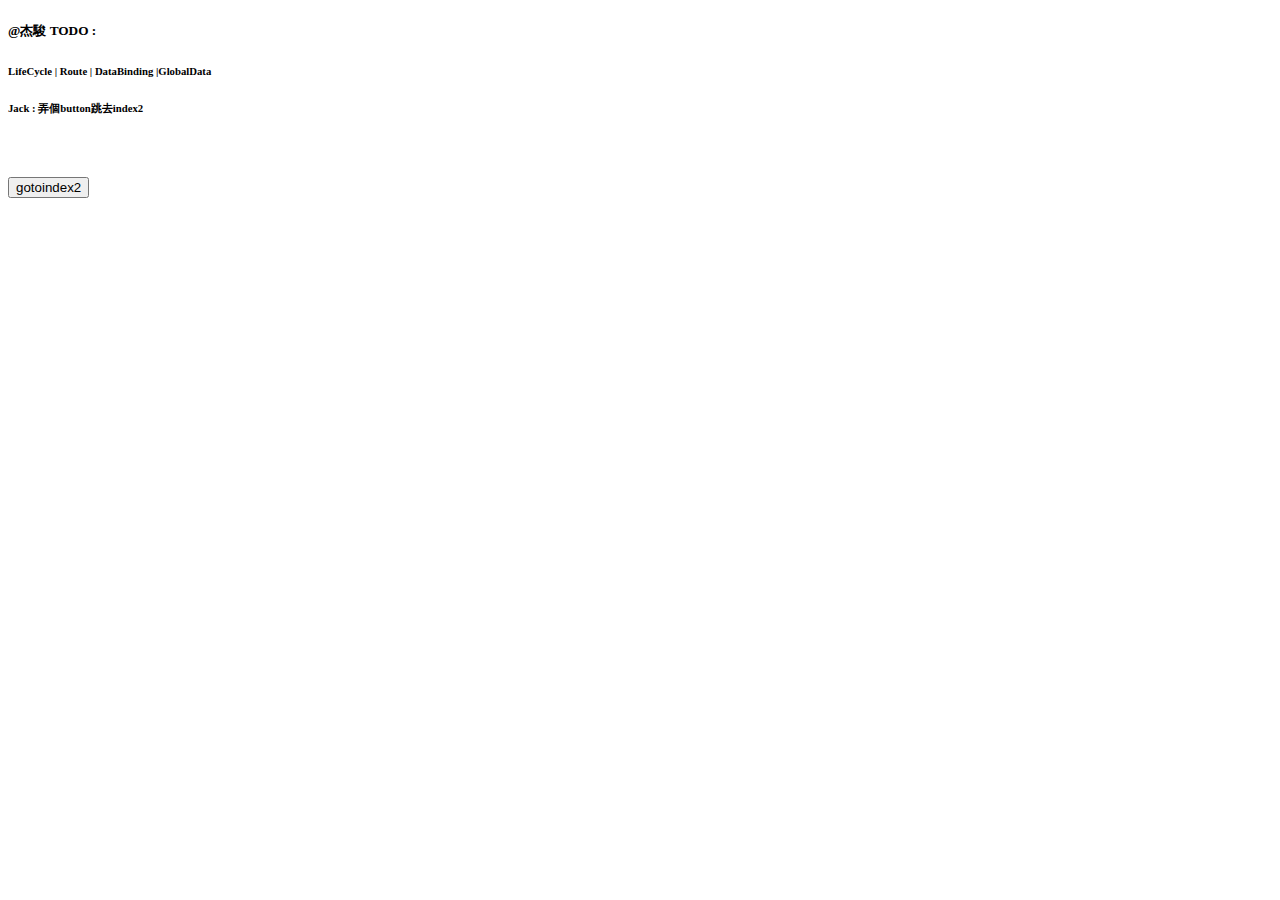
<file: JKOJSBridge/JKOJSBridge/Playground/Pages/1stTab(TODO_JJ)/MainPage/index.html>
<!DOCTYPE html>
<html>
<title>W3.CSS</title>
<meta name="viewport" content="width=device-width, initial-scale=1">
<!-- <link rel="stylesheet" href="https://www.w3schools.com/w3css/4/w3.css"> -->
<link rel="stylesheet" href="https://fonts.googleapis.com/icon?family=Material+Icons">
<style>
.material-icons {vertical-align:-14%}
</style>
<body>

  <div class="w3-container">
    <h5>@杰駿 TODO :  </h5>
    <h6>LifeCycle | Route | DataBinding |GlobalData </h6>
    <h6>Jack : 弄個button跳去index2 </h6>
    <br><br>
    <button id="123" onclick="return callFunc(this,'gotoindex2',this.id)" type="button">gotoindex2</button>
  </div>

</body>
</html>
</file>
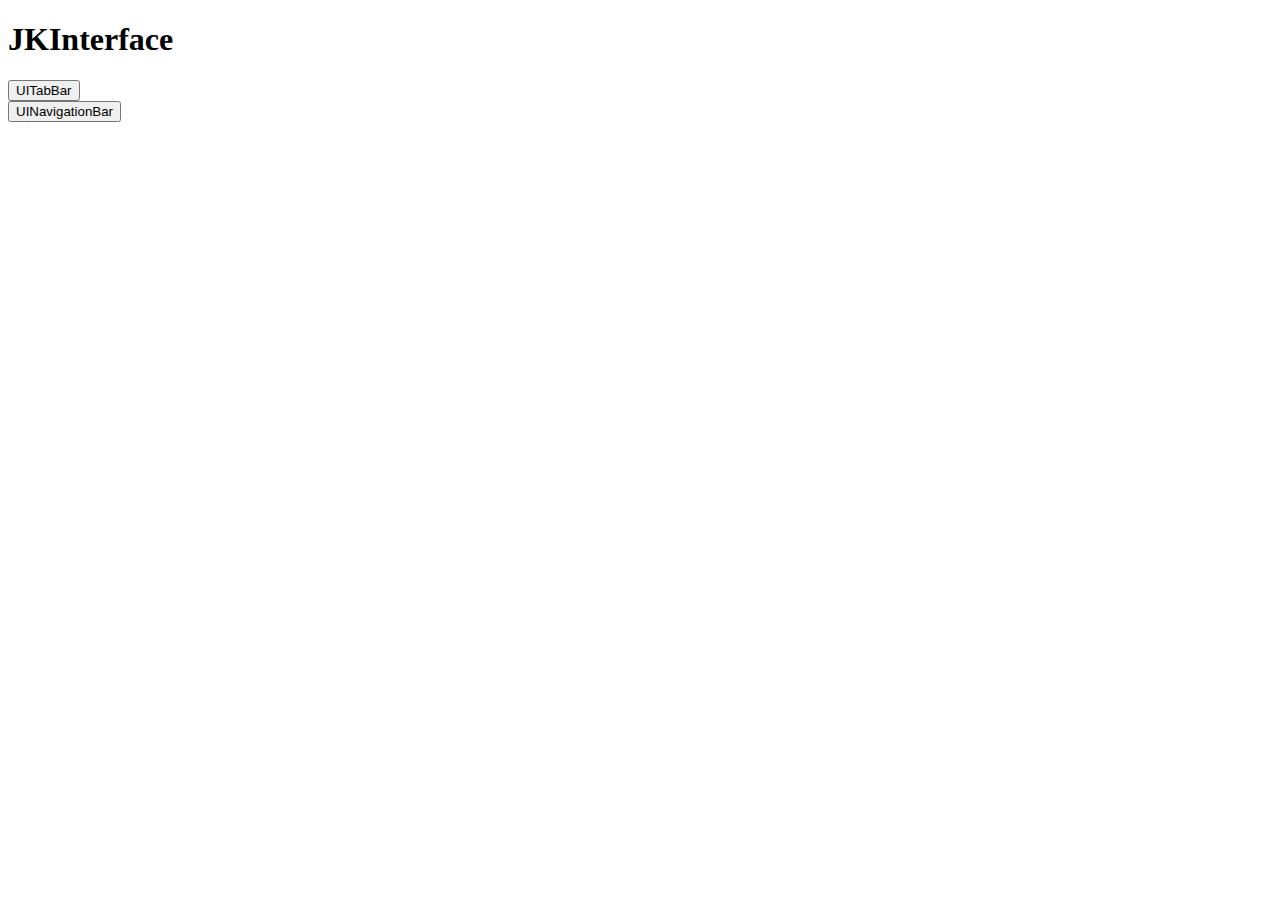
<file: JKOJSBridge/JKOJSBridge/Playground/Pages/DemoInterfacePage/DemoInterfacePage.html>
<!DOCTYPE html>
<html>
<title>JKOS</title>
<meta name="viewport" content="width=device-width, initial-scale=1">
<link rel="stylesheet" href="https://fonts.googleapis.com/icon?family=Material+Icons">
<style>
.material-icons {vertical-align:-14%}
</style>
<body>
  <h1>JKInterface</h1>
  <button id="btn" onclick="return callFunc(this,'navigateToTabBarPage')" type="button">UITabBar</button>
  <br>
  <button id="btn" onclick="return callFunc(this,'navigateToNavigationBarPage')" type="button">UINavigationBar</button>

</body>
</html>
</file>
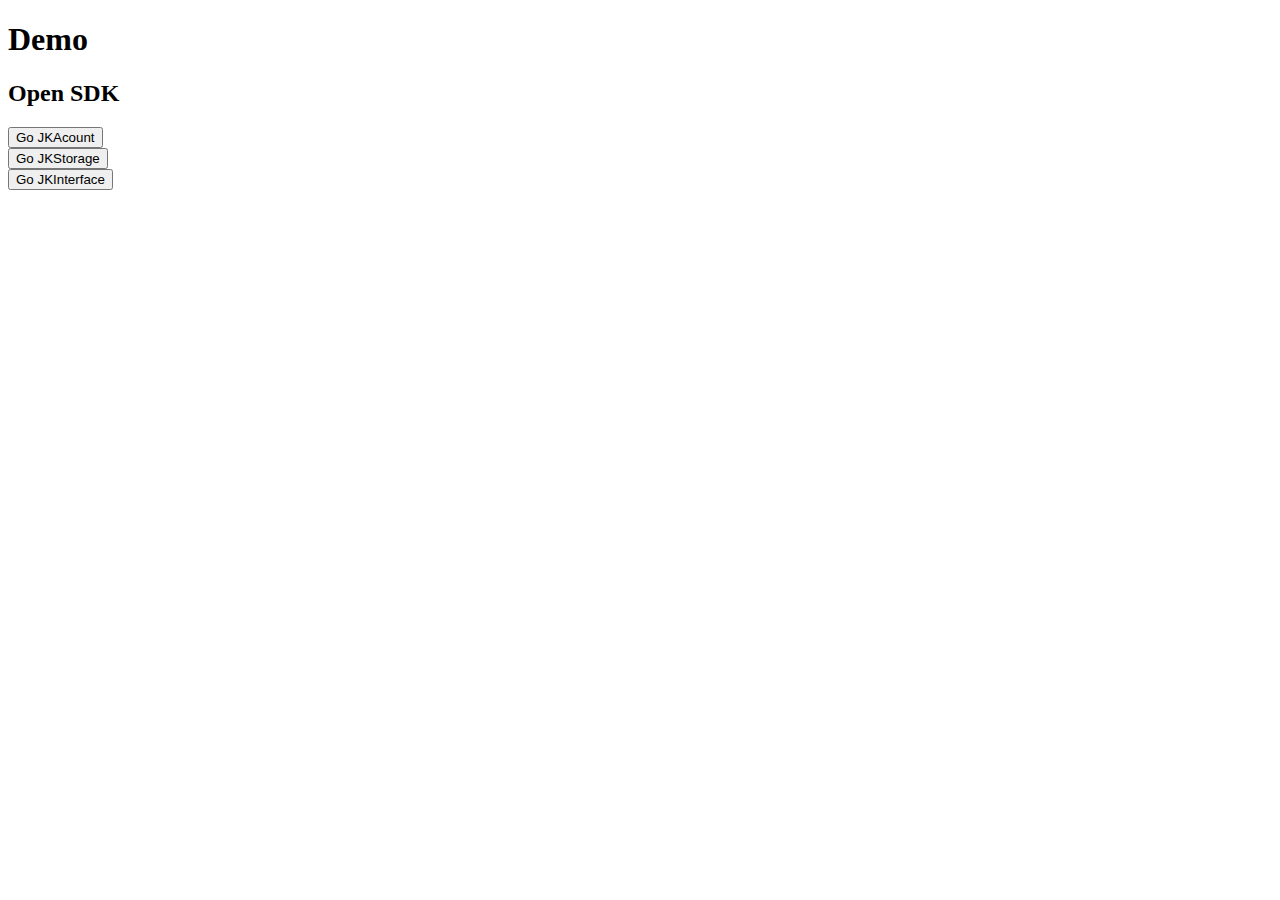
<file: JKOJSBridge/JKOJSBridge/Playground/Pages/DemoLaunchPage/DemoLaunchPage.html>
<!DOCTYPE html>
<html>
<title>JKOS</title>
<meta name="viewport" content="width=device-width, initial-scale=1">
<link rel="stylesheet" href="https://fonts.googleapis.com/icon?family=Material+Icons">
<style>
.material-icons {vertical-align:-14%}
</style>
<body>
  <h1>Demo</h1>

  <h2>Open SDK</h2>
  <button id="btn" onclick="return callFunc(this,'navigateToAccountPage')" type="button">Go JKAcount</button>
  <br>
  <button id="btn" onclick="return callFunc(this,'navigateToStoragePage')" type="button">Go JKStorage</button>
  <br>
  <button id="btn" onclick="return callFunc(this,'navigateToInterfacePage')" type="button">Go JKInterface</button>
  <br>

</body>
</html>
</file>
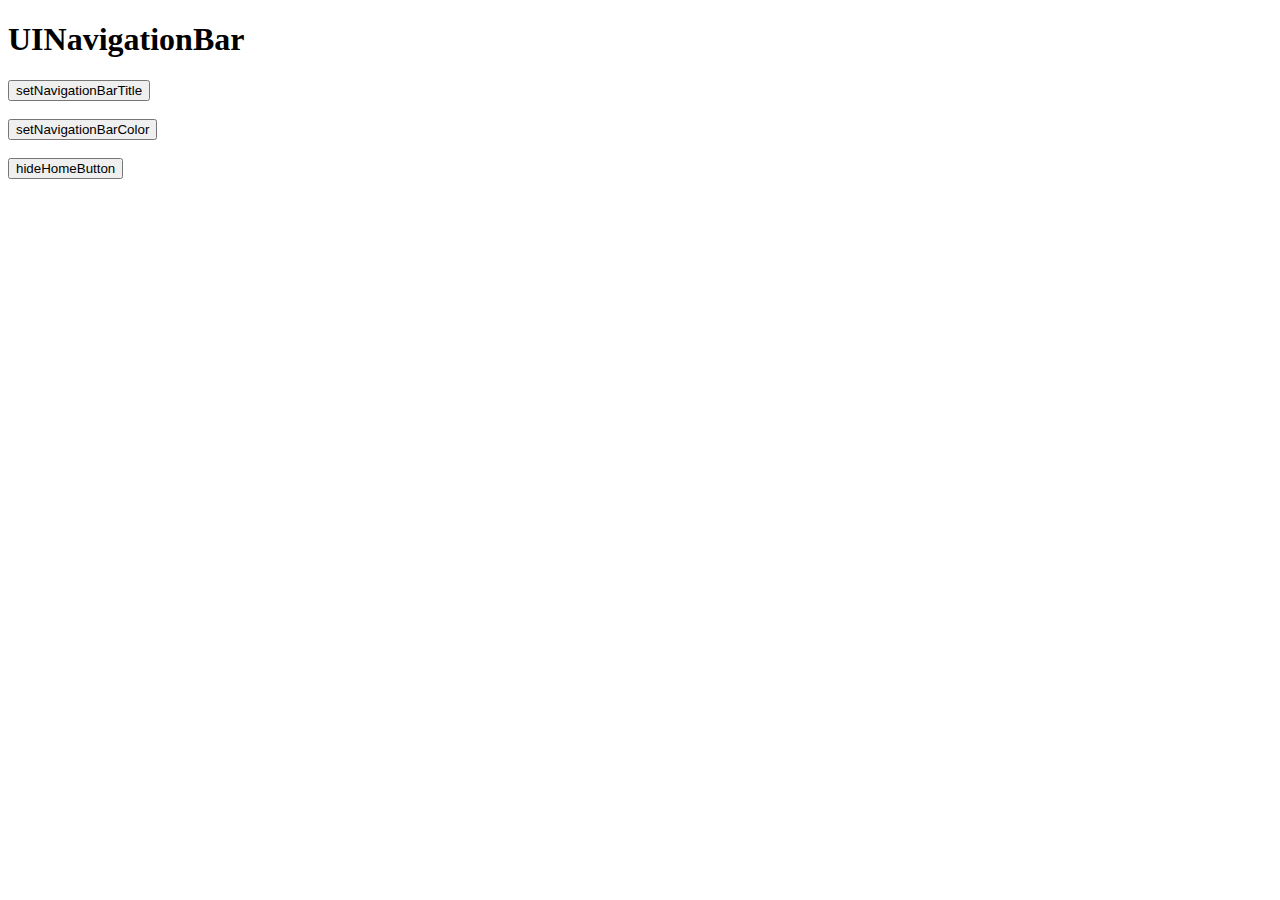
<file: JKOJSBridge/JKOJSBridge/Playground/Pages/DemoNavigationBarPage/DemoNavigationBarPage.html>
<!DOCTYPE html>
<html>
<title>JKOS</title>
<meta name="viewport" content="width=device-width, initial-scale=1">
<link rel="stylesheet" href="https://fonts.googleapis.com/icon?family=Material+Icons">
<style>
.material-icons {vertical-align:-14%}
</style>
<body>
  <h1>UINavigationBar</h1>
  <button id="setNavigationBarTitle" onclick="return callFunc(this,'setNavigationBarTitle')" type="button">setNavigationBarTitle</button>
    <br><br>
    <button id="setNavigationBarColor" onclick="return callFunc(this,'setNavigationBarColor')" type="button">setNavigationBarColor</button>
    <br><br>
    <button id="hideHomeButton" onclick="return callFunc(this,'hideHomeButton')" type="button">hideHomeButton</button>

</body>
</html>
</file>
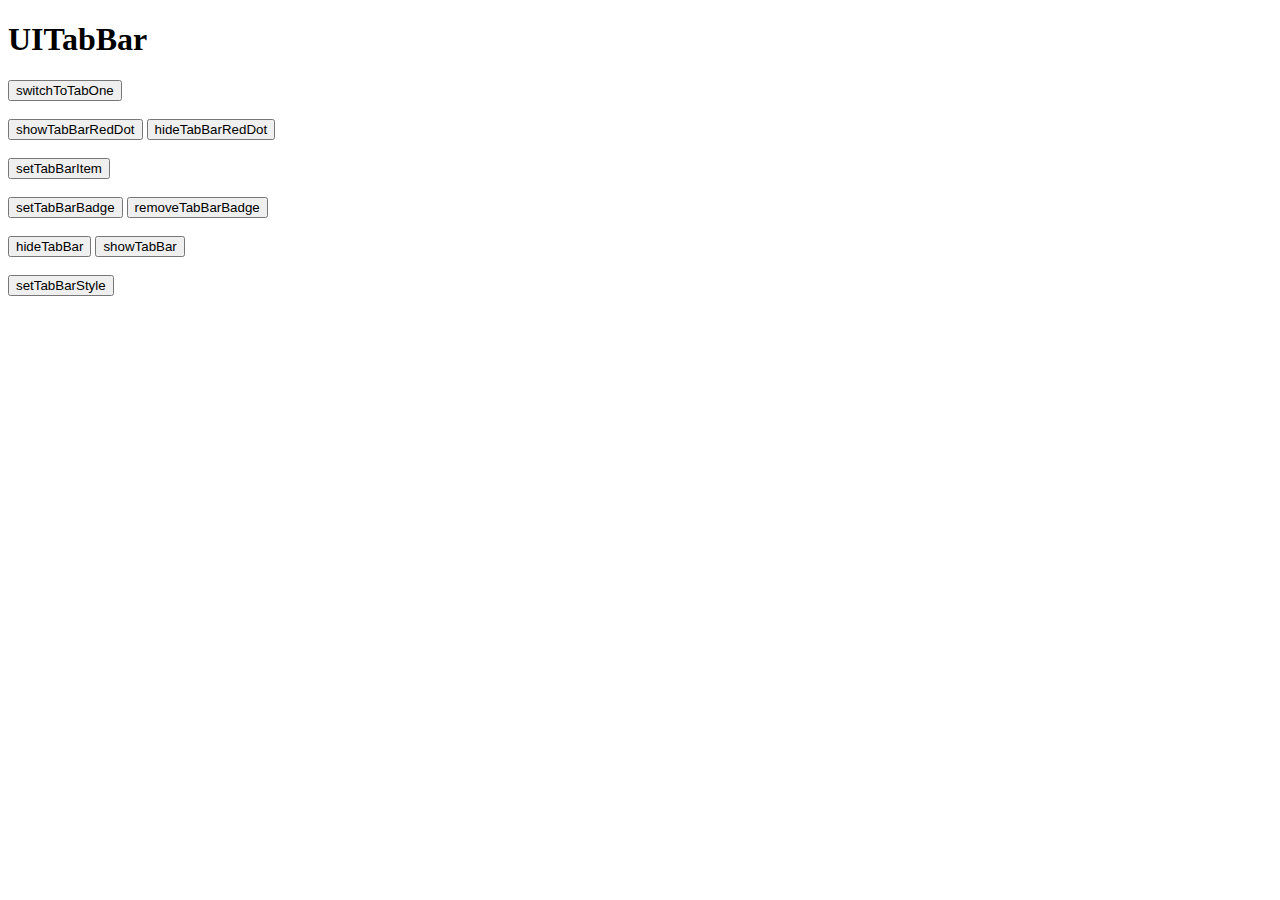
<file: JKOJSBridge/JKOJSBridge/Playground/Pages/DemoTabBarPage/DemoTabBarPage.html>
<!DOCTYPE html>
<html>
<title>JKOS</title>
<meta name="viewport" content="width=device-width, initial-scale=1">
<link rel="stylesheet" href="https://fonts.googleapis.com/icon?family=Material+Icons">
<style>
.material-icons {vertical-align:-14%}
</style>
<body>
  <h1>UITabBar</h1>
  <button id="switchTab" onclick="return callFunc(this,'switchTab')" type="button">switchToTabOne</button>
    <br><br>
    <button id="showTabBarRedDot" onclick="return callFunc(this,'showTabBarRedDot')" type="button">showTabBarRedDot</button>
    <button id="hideTabBarRedDot" onclick="return callFunc(this,'hideTabBarRedDot')" type="button">hideTabBarRedDot</button>
    <br><br>
    <button id="setTabBarItem" onclick="return callFunc(this,'setTabBarItem')" type="button">setTabBarItem</button>
    <br><br>
    <button id="setTabBarBadge" onclick="return callFunc(this,'setTabBarBadge')" type="button">setTabBarBadge</button>
    <button id="removeTabBarBadge" onclick="return callFunc(this,'removeTabBarBadge')" type="button">removeTabBarBadge</button>
    <br><br>
    <button id="hideTabBar" onclick="return callFunc(this,'hideTabBar')" type="button">hideTabBar</button>
    <button id="showTabBar" onclick="return callFunc(this,'showTabBar')" type="button">showTabBar</button>
    <br><br>
    <button id="setTabBarStyle" onclick="return callFunc(this,'setTabBarStyle')" type="button">setTabBarStyle</button>
    <br><br>

</body>
</html>
</file>
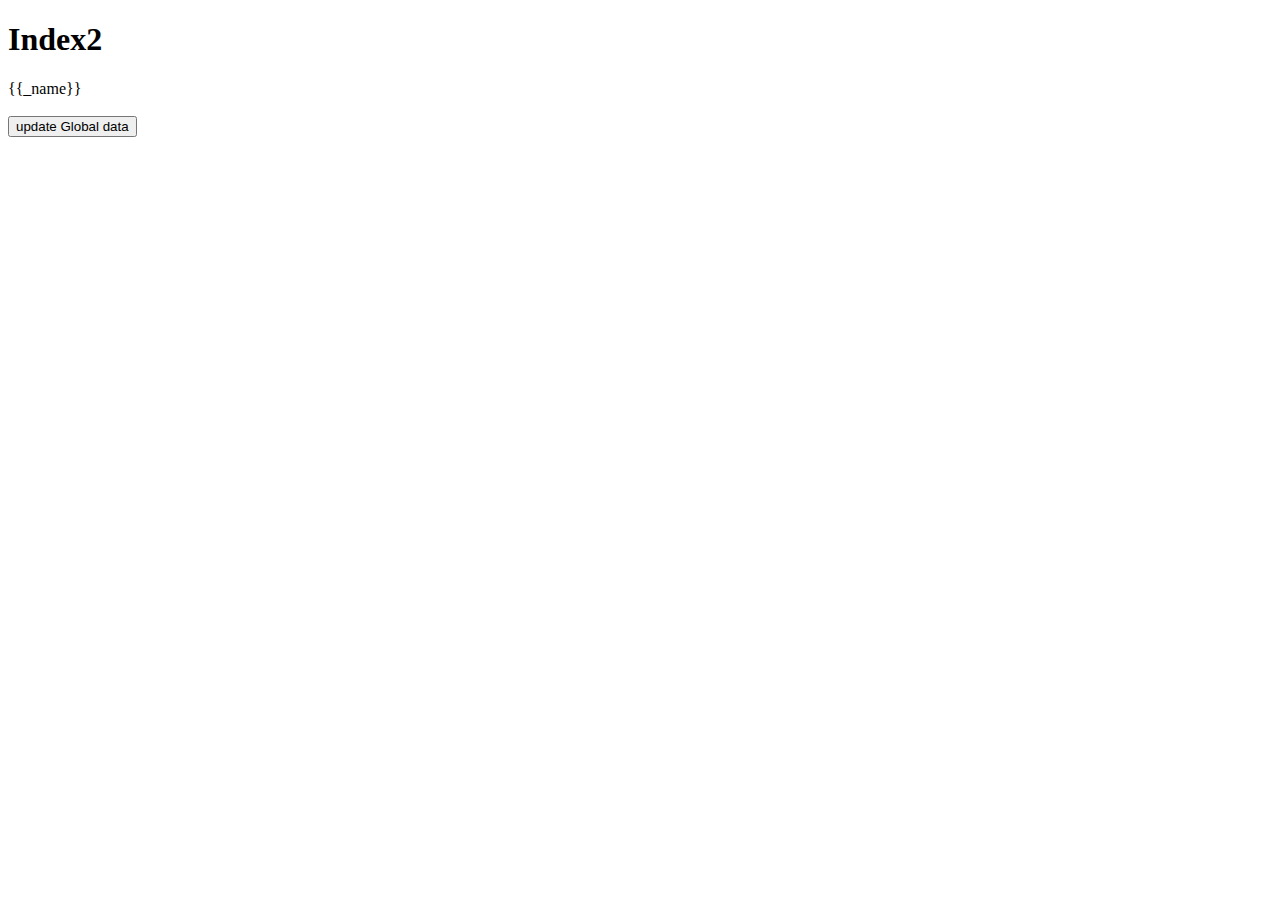
<file: JKOJSBridge/JKOJSBridge/Playground/Pages/iconPage/index2.html>
<!DOCTYPE html>
<html>
<title>JKOS</title>
<meta name="viewport" content="width=device-width, initial-scale=1">
<!-- <link rel="stylesheet" href="https://www.w3schools.com/w3css/4/w3.css"> -->
<link rel="stylesheet" href="https://fonts.googleapis.com/icon?family=Material+Icons">
<style>
.material-icons {vertical-align:-14%}
</style>
<body>

  <div class="w3-container">
    <h1>Index2</h1>
    <label id="showingLabel">{{_name}}</label>
    <br><br>
    <button id="showTabBarRedDot" onclick="return callFunc(this,'changeGlobalName')" type="button">update Global data</button>
    <br><br>
  </div>

</body>
</html>
</file>
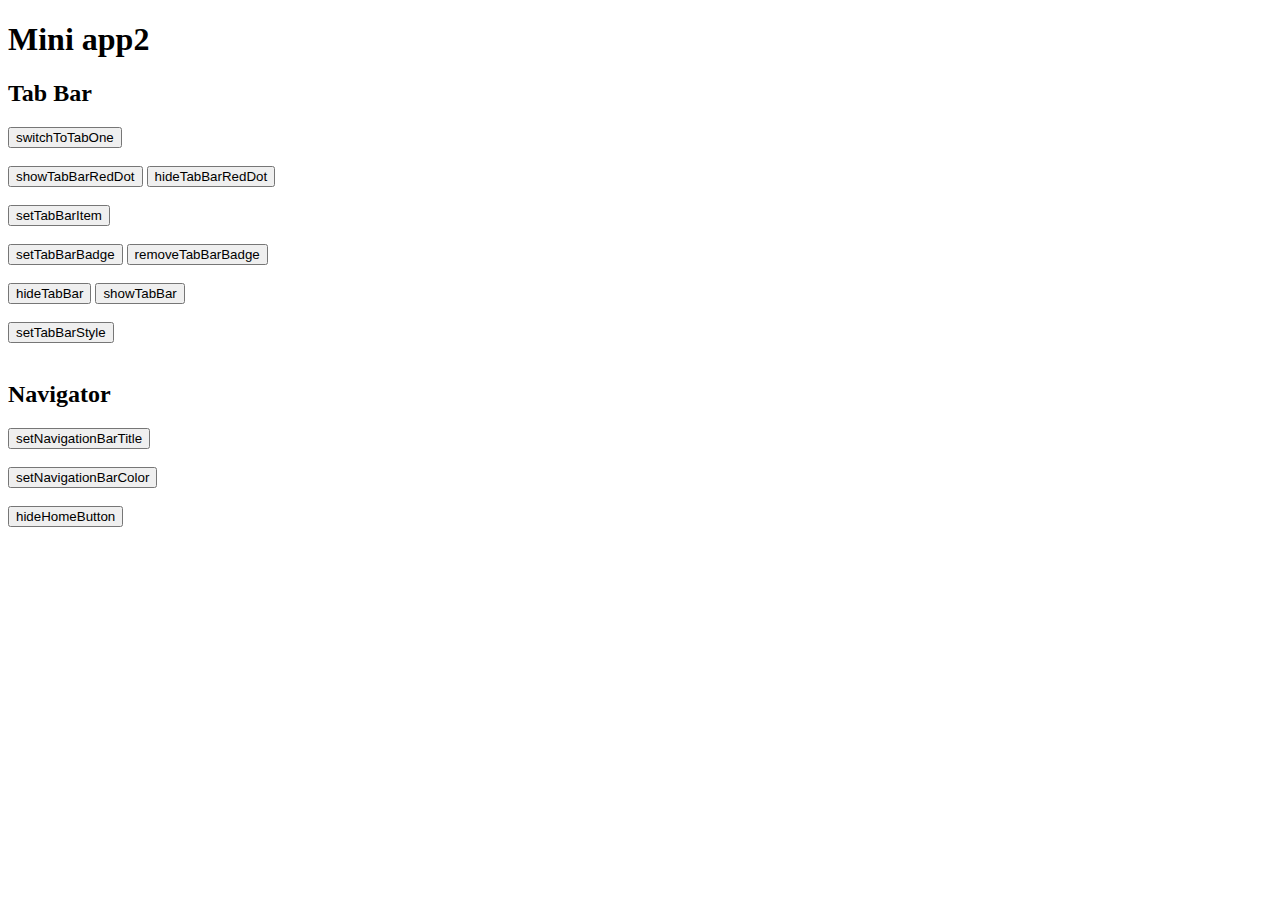
<file: JKOJSBridge/JKOJSBridge/Playground/Pages/iconPage2/index3.html>
<!DOCTYPE html>
<html>
<title>W3.CSS</title>
<meta name="viewport" content="width=device-width, initial-scale=1">
<!-- <link rel="stylesheet" href="https://www.w3schools.com/w3css/4/w3.css"> -->
<link rel="stylesheet" href="https://fonts.googleapis.com/icon?family=Material+Icons">
<style>
.material-icons {vertical-align:-14%}
</style>
<body>

  <div class="w3-container">
    <h1>Mini app2</h1>
    <h2>Tab Bar</h2>
    <button id="switchTab" onclick="return callFunc(this,'switchTab',this.id)" type="button">switchToTabOne</button>
    <br><br>
    <button id="showTabBarRedDot" onclick="return callFunc(this,'showTabBarRedDot',this.id)" type="button">showTabBarRedDot</button>
    <button id="hideTabBarRedDot" onclick="return callFunc(this,'hideTabBarRedDot',this.id)" type="button">hideTabBarRedDot</button>
    <br><br>
    <button id="setTabBarItem" onclick="return callFunc(this,'setTabBarItem',this.id)" type="button">setTabBarItem</button>
    <br><br>
    <button id="setTabBarBadge" onclick="return callFunc(this,'setTabBarBadge',this.id)" type="button">setTabBarBadge</button>
    <button id="removeTabBarBadge" onclick="return callFunc(this,'removeTabBarBadge',this.id)" type="button">removeTabBarBadge</button>
    <br><br>
    <button id="hideTabBar" onclick="return callFunc(this,'hideTabBar',this.id)" type="button">hideTabBar</button>
    <button id="showTabBar" onclick="return callFunc(this,'showTabBar',this.id)" type="button">showTabBar</button>
    <br><br>
    <button id="setTabBarStyle" onclick="return callFunc(this,'setTabBarStyle',this.id)" type="button">setTabBarStyle</button>
    <br><br>
    <h2>Navigator</h2>
    <button id="setNavigationBarTitle" onclick="return callFunc(this,'setNavigationBarTitle',this.id)" type="button">setNavigationBarTitle</button>
    <br><br>
    <button id="setNavigationBarColor" onclick="return callFunc(this,'setNavigationBarColor',this.id)" type="button">setNavigationBarColor</button>
    <br><br>
    <button id="hideHomeButton" onclick="return callFunc(this,'hideHomeButton',this.id)" type="button">hideHomeButton</button>
  </div>

</body>
</html>
</file>
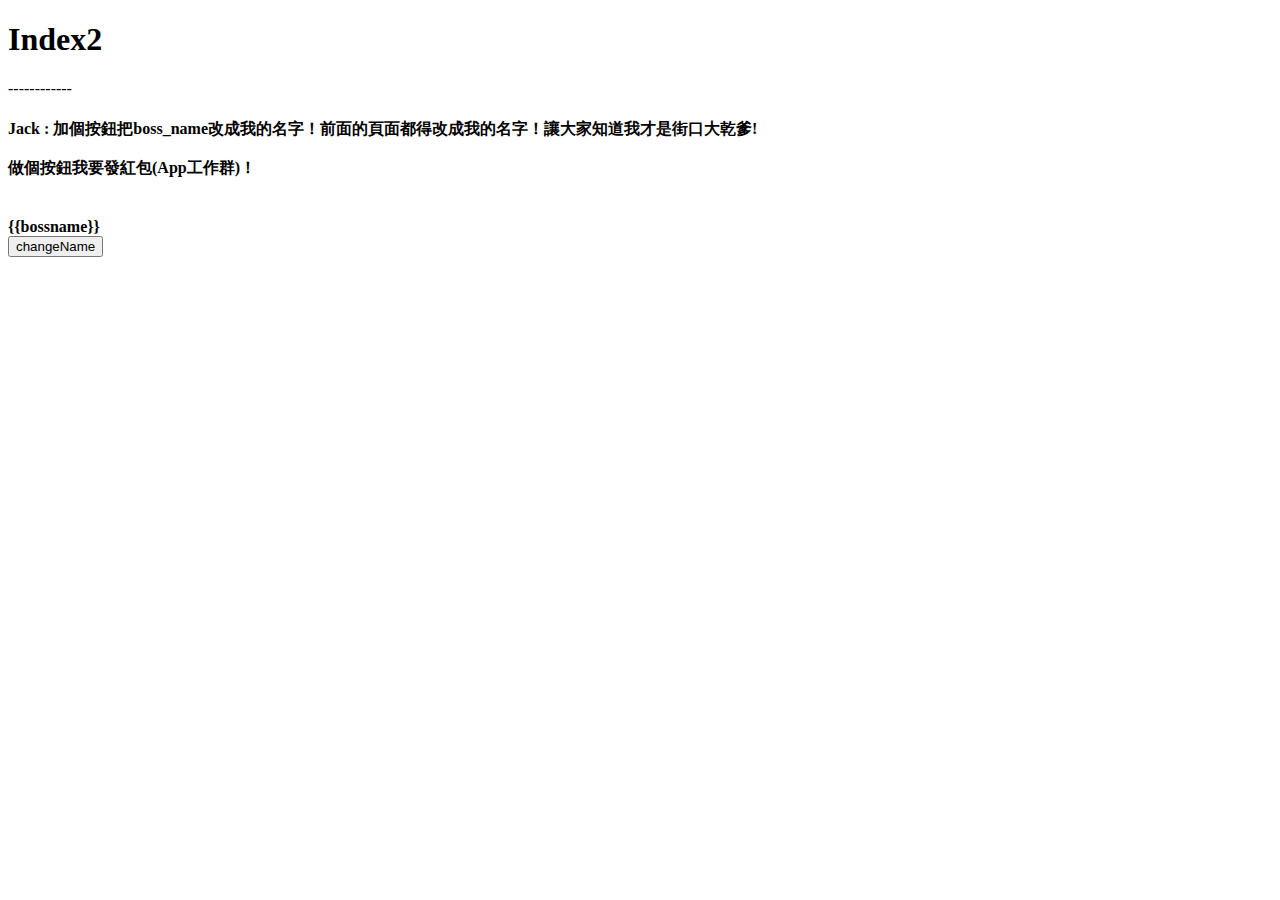
<file: JKOJSBridge/JKOJSBridge/Playground/Pages/1stTab(TODO_JJ)/thirdPage/index21.html>
<!DOCTYPE html>
<html>
<title>JKOS</title>
<meta name="viewport" content="width=device-width, initial-scale=1">
<!-- <link rel="stylesheet" href="https://www.w3schools.com/w3css/4/w3.css"> -->
<link rel="stylesheet" href="https://fonts.googleapis.com/icon?family=Material+Icons">
<style>
.material-icons {vertical-align:-14%}
</style>
<body>

  <div class="w3-container">
    <h1>Index2</h1>
    ------------
    <h4>Jack : 加個按鈕把boss_name改成我的名字！前面的頁面都得改成我的名字！讓大家知道我才是街口大乾爹!<br><br><b>做個按鈕我要發紅包(App工作群)！<b></h4>
    <br>
    <label id="234">{{bossname}}</label>
    <br>
    <button id="123" onclick="return callFunc(this,'changeName',this.id)" type="button">changeName</button>
  </div>

</body>
</html>
</file>
